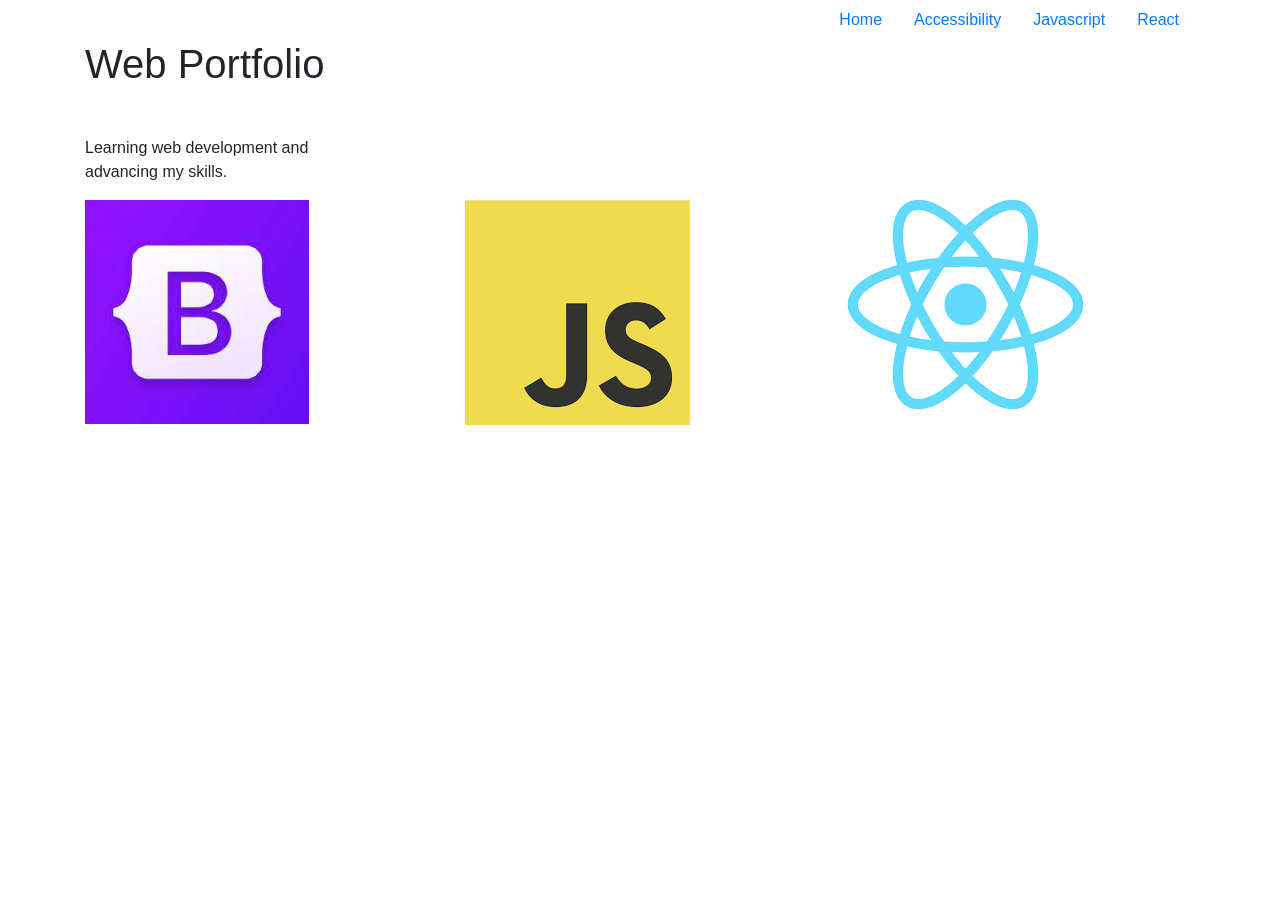
<file: bootstrap_portfolio/index.html>
<html>
    <head>
        <title>Web Portfolio</title>    
        <link rel="stylesheet" href="https://cdn.jsdelivr.net/npm/bootstrap@4.3.1/dist/css/bootstrap.min.css" integrity="sha384-ggOyR0iXCbMQv3Xipma34MD+dH/1fQ784/j6cY/iJTQUOhcWr7x9JvoRxT2MZw1T" crossorigin="anonymous">
    </head>
    <body>
        <div class="container">
        <!-- this is a comment -->        
        <ul class="nav justify-content-end">
            <li class="nav-item"><a class="nav-link" href="index.html">Home</a></li>
            <li class="nav-item"><a class="nav-link" href="accessibility.html">Accessibility</a></li>
            <li class="nav-item"><a class="nav-link" href="javascript.html">Javascript</a></li>
            <li class="nav-item"><a class="nav-link" href="react.html">React</a></li>
        </ul>
       <h1>Web Portfolio</h1>
       <div class="row mt-5">
        <div class="col-3">
            <p>Learning web development and advancing my skills.</p>
        </div>
       </div>        
        <div class="row">
            <div class="col"><img src="images/boostrap.jpg" /></div>
            <div class="col"><img src="images/javascript.png" /></div>
            <div class="col"><img src="images/react.png" /></div>
        </div>
        </div>
    </body>
</html>
</file>
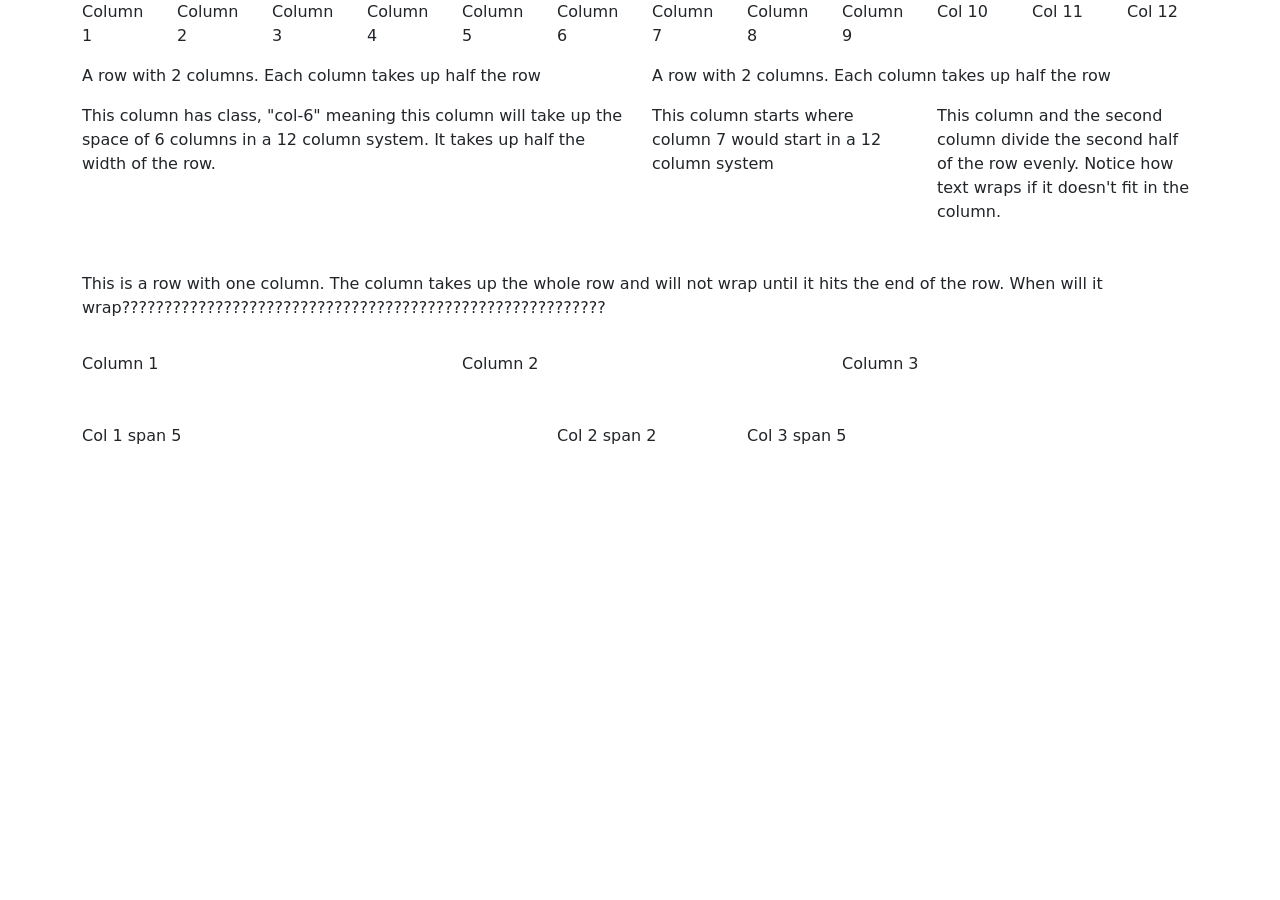
<file: bootstrap_portfolio/bootstrap_grid_system.html>
<!DOCTYPE html>
<html lang="en">
  <head>
     <meta charset="utf-8">
    <meta name="viewport" content="width=device-width, initial-scale=1"> 
    <title>Bootstrap demo</title>
    <link href="https://cdn.jsdelivr.net/npm/bootstrap@5.3.2/dist/css/bootstrap.min.css" rel="stylesheet" integrity="sha384-T3c6CoIi6uLrA9TneNEoa7RxnatzjcDSCmG1MXxSR1GAsXEV/Dwwykc2MPK8M2HN" crossorigin="anonymous">
  </head>
  <body>
    <!--Bootstrap provides rows and columns classes 
      for spacing elements on the page -->
    <div class="container">
        <div class="row">
          <div class="col">Column 1</div>
          <div class="col">Column 2</div>
          <div class="col">Column 3</div>
      	  <div class="col">Column 4</div>
          <div class="col">Column 5</div>
          <div class="col">Column 6</div>
	        <div class="col">Column 7</div>
          <div class="col">Column 8</div>
          <div class="col">Column 9</div>
	        <div class="col">Col 10</div>
          <div class="col">Col 11</div>
          <div class="col">Col 12</div>
        </div>

    <!-- A row can have anywhere from 1 - 12 columns. The row divides column 
      space evenly amongst the columns. 
    A row with 2 columns divides the row space in half. -->
    <div class="row mt-3">
      <div class="col">A row with 2 columns. Each column takes up half the row</div>
      <div class="col">A row with 2 columns. Each column takes up half the row</div>
    </div>
    <!-- class="row mt-3" gives a margin top of 3. If you'd like a larger margin
        between your elements use a larger number than 3. -->
      <div class="row mt-3">
        <!--this class uses col-6 instead of col. the first column will take 
          up the space of 6 columns, pushing the second column to the right. 
          The remaining 2 columns will have the remaining width divided evenly 
          between them -->
        <div class="col-6">This column has class, "col-6" meaning this column will take up the space of 6 columns in a 12 column system. It takes up half the width of the row.</div>
        <div class="col">This column starts where column 7 would start in a 12 column system</div>    
	      <div class="col">This column and the second column divide the second half of the row evenly.
          Notice how text wraps if it doesn't fit in the column.
        </div>    
      </div>

      <div class="row mt-5">        
        <div class="col"><p>This is a row with one column. The column takes up 
          the whole row and will not wrap until it hits the end of the row. When will it
        wrap?????????????????????????????????????????????????????????</p></div>
      </div>
	  <div class="row mt-3">
		<div class="col">Column 1</div>
		<div class="col">Column 2</div>
		<div class="col">Column 3</div>
	  </div>
	  <div class="row mt-5">
		<div class="col-5">Col 1 span 5</div>
		<div class="col-2">Col 2 span 2</div>
		<div class="col-5">Col 3 span 5 </div>
	  </div>
     
   </div> <!-- end containter -->

  </body>
</html>
</file>
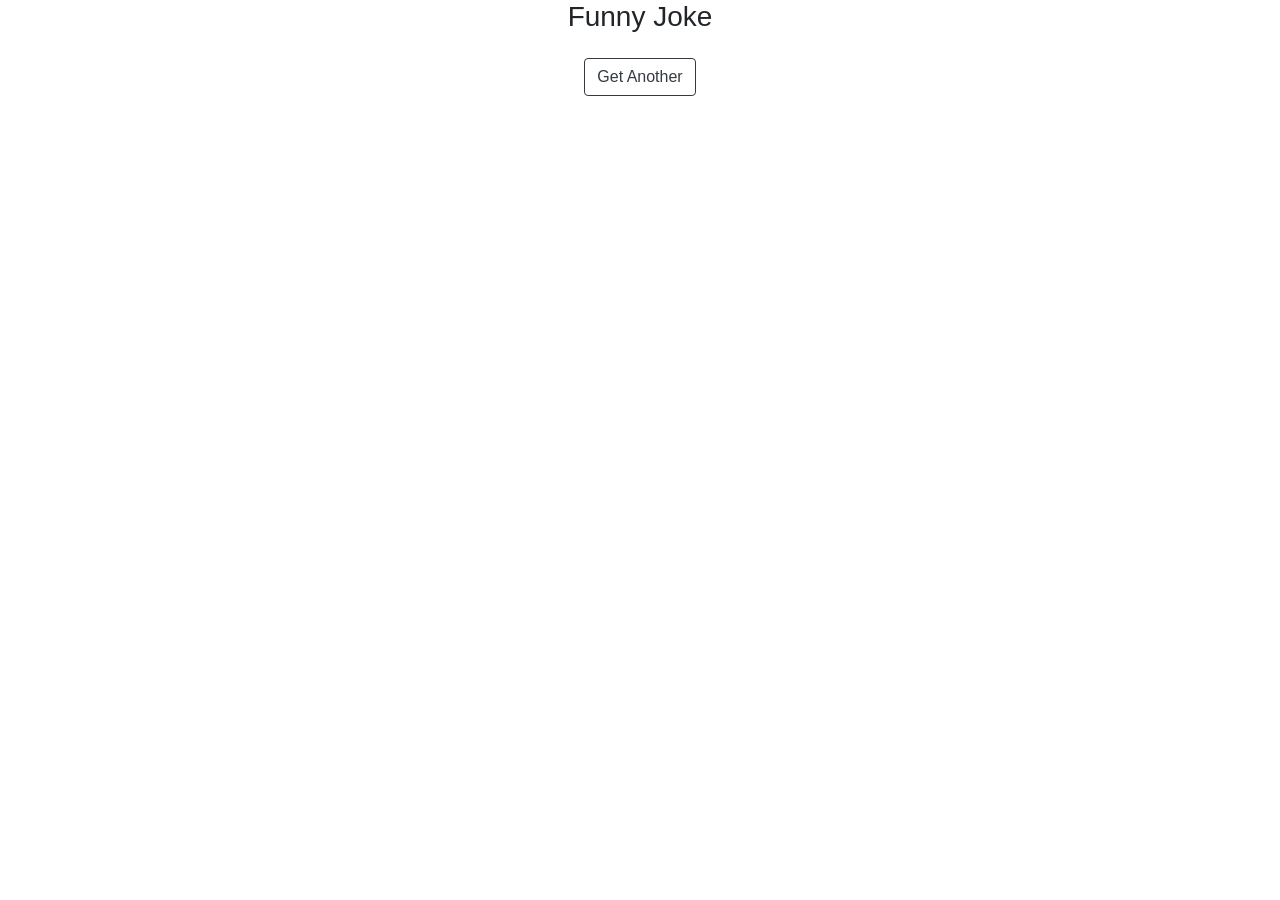
<file: bootstrap_portfolio/jokes.html>
<!DOCTYPE html>
<html>
    <head>
        <!-- Required meta tags -->
        <meta charset="utf-8">
        <meta name="viewport" content="width=device-width, initial-scale=1, shrink-to-fit=no">
        <!-- Bootstrap CSS -->
        <link rel="stylesheet" href="https://cdn.jsdelivr.net/npm/bootstrap@4.3.1/dist/css/bootstrap.min.css" integrity="sha384-ggOyR0iXCbMQv3Xipma34MD+dH/1fQ784/j6cY/iJTQUOhcWr7x9JvoRxT2MZw1T" crossorigin="anonymous">
        <script src="scripts/jokes.js"></script>
    </head>
    <body onload="getJoke()">
        <div>
            <h3 class="d-flex align-items-center justify-content-center">Funny Joke</h3>
            <h6 class="d-flex align-items-center justify-content-center" id="setup"></h6>
            <h6 class="d-flex align-items-center justify-content-center" id="punchline"></h6>
            <div class="d-flex align-items-center justify-content-center">
                <button class="btn btn-outline-dark" onclick="getJoke()">Get Another</button>
            </div>
        </div>
    </body>
</html>
</file>
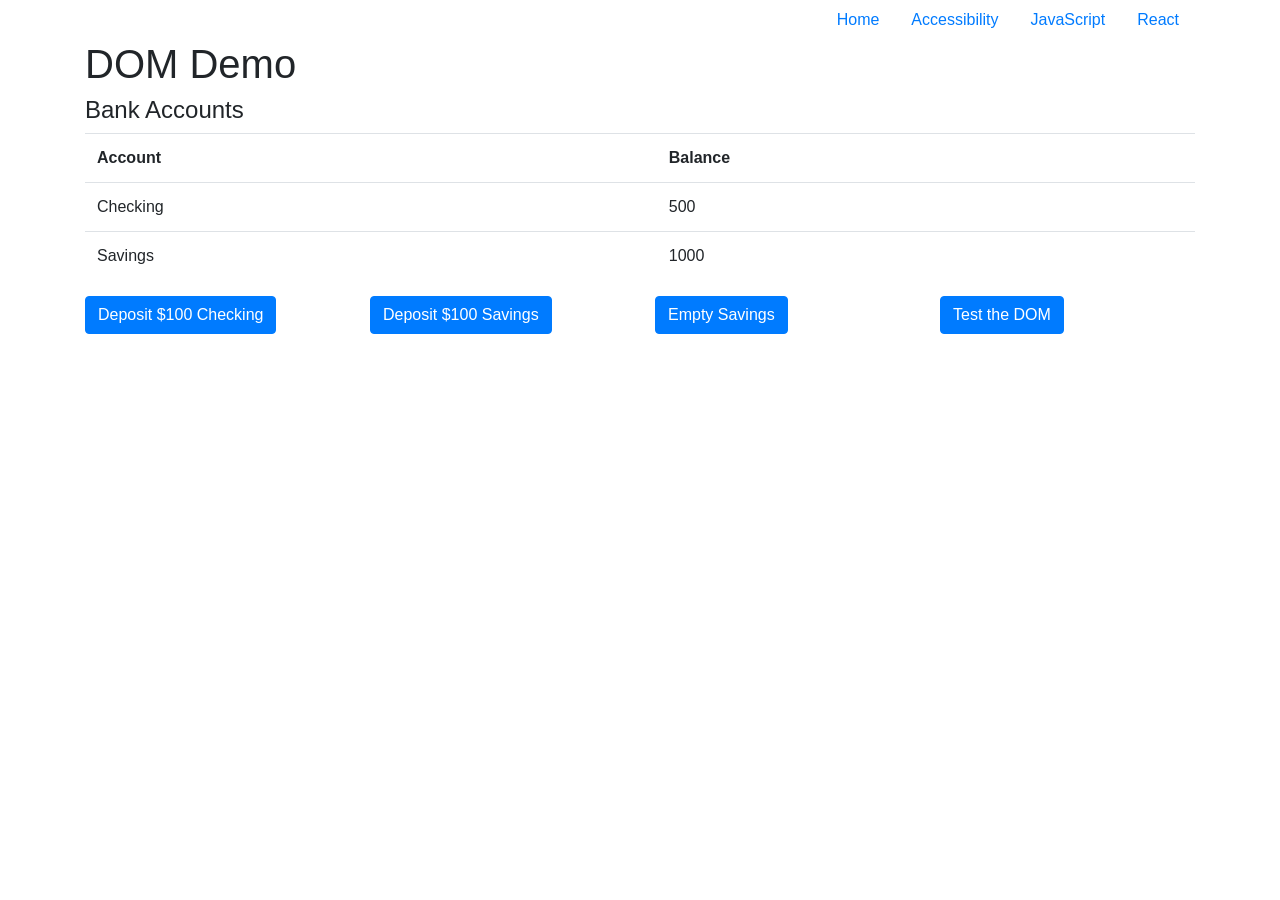
<file: bootstrap_portfolio/jsDom.html>
<!doctype html>
<html lang="en">
  <head>
    <!-- Required meta tags -->
    <meta charset="utf-8">
    <meta name="viewport" content="width=device-width, initial-scale=1, shrink-to-fit=no">

    <!-- Bootstrap CSS -->
    <link rel="stylesheet" href="https://cdn.jsdelivr.net/npm/bootstrap@4.3.1/dist/css/bootstrap.min.css" integrity="sha384-ggOyR0iXCbMQv3Xipma34MD+dH/1fQ784/j6cY/iJTQUOhcWr7x9JvoRxT2MZw1T" crossorigin="anonymous">
    <title>The DOM</title>
	<script src="scripts/domDemo.js"></script>
  </head>
  <body>
    <div class="container">
    <ul class="nav justify-content-end">
      <li class="nav-item">
        <a class="nav-link" href="index.html?ou=56289">Home</a>
      </li>
      <li class="nav-item">
        <a class="nav-link" href="accessibility.html?ou=56289">Accessibility</a>
      </li>
        <li class="nav-item">
         <a class="nav-link" href="javascript.html?ou=56289">JavaScript</a>
        </li>
      <li class="nav-item">
       <a class="nav-link" href="react.html?ou=56289" >React</a>
      </li>
   </ul>
    <h1>DOM Demo</h1> 
    <!--Add id to h4 element -->
      <h4 id="bankAccountTitle">Bank Accounts</h4>
      <table class="table">                
                <tr>
                    <th scope="col">Account</th>
                    <th scope="col">Balance</th>
                </tr>
                <tr>
                    <td>Checking</td>
                    <td id="checkingBalance">500</td>
                </tr>
                <tr>
                    <td>Savings</td>
                    <td id="savingsBalance">1000</td>
                </tr>
            </table>
      <div class="row mt-3"">
         <div class="col"">
            <button type="button" class="btn btn-primary" onclick="depositChecking()">Deposit $100 Checking</button>    <br>
            </div>
            <div class="col">
              <button type="button" class="btn btn-primary" onclick="depositSavings()">Deposit $100 Savings</button> <br>   
             </div>
            <div class="col"">
            <button type="button" class="btn btn-primary" onclick="emptySavings()">Empty Savings</button>    <br>
        </div>    
		            <div class="col"">
            <button type="button" class="btn btn-primary" onclick="testTheDOM()">Test the DOM</button>    <br>
        </div>    

        </div>
   
      </div>
  </body>
</html>
</file>
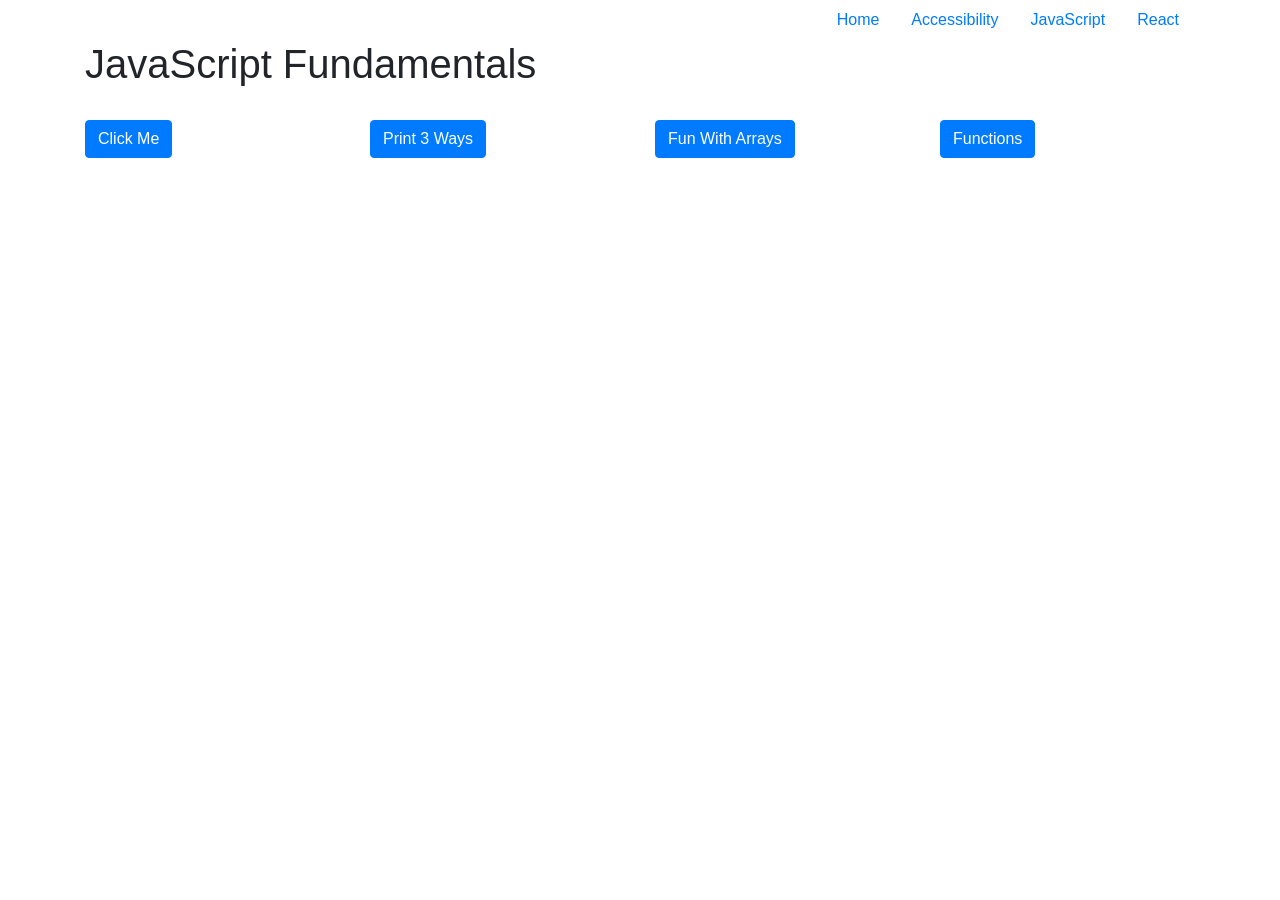
<file: bootstrap_portfolio/jsFundamentals.html>
<!doctype html>
<html lang="en">
  <head>
    <!-- Required meta tags -->
    <meta charset="utf-8">
    <meta name="viewport" content="width=device-width, initial-scale=1, shrink-to-fit=no">

    <!-- Bootstrap CSS -->
    <link rel="stylesheet" href="https://cdn.jsdelivr.net/npm/bootstrap@4.3.1/dist/css/bootstrap.min.css" integrity="sha384-ggOyR0iXCbMQv3Xipma34MD+dH/1fQ784/j6cY/iJTQUOhcWr7x9JvoRxT2MZw1T" crossorigin="anonymous">
   <script src="scripts/myFirstJavascript.js"></script>
	<title>JS Fundamentals!</title>
  </head>
  <body>
    <div class="container">
        <ul class="nav justify-content-end">
            <li class="nav-item">
              <a class="nav-link" href="index.html?ou=56289">Home</a>
            </li>
            <li class="nav-item">
              <a class="nav-link" href="accessibility.html?ou=56289">Accessibility</a>
            </li>
            <li class="nav-item">
              <a class="nav-link" href="javascript.html?ou=56289">JavaScript</a>
            </li>
            <li class="nav-item">
              <a class="nav-link" href="react.html?ou=56289" >React</a>
            </li>
          </ul>
            <h1>JavaScript Fundamentals</h1> 

        <div class="row mt-3">
          <div class="col mt-3">
            <button type="button" 
			class="btn btn-primary"
			 onclick="alert('hello world!')">Click Me</button>
            </div>
          <div class="col mt-3">
    <button type="button" class="btn btn-primary" 
	onclick="print3Ways()">Print 3 Ways</button>
          </div>
          <div class="col mt-3">
            <button type="button" class="btn btn-primary"
            onclick="funWithArrays()" >Fun With Arrays</button>
          </div>
         <div class="col mt-3">
    <button type="button" class="btn btn-primary" onclick="soManyFunctions()" >Functions</button>
        </div>
         
    </div> <!-- end row -->
        
    </div>
    

    </body>
</html>
</file>
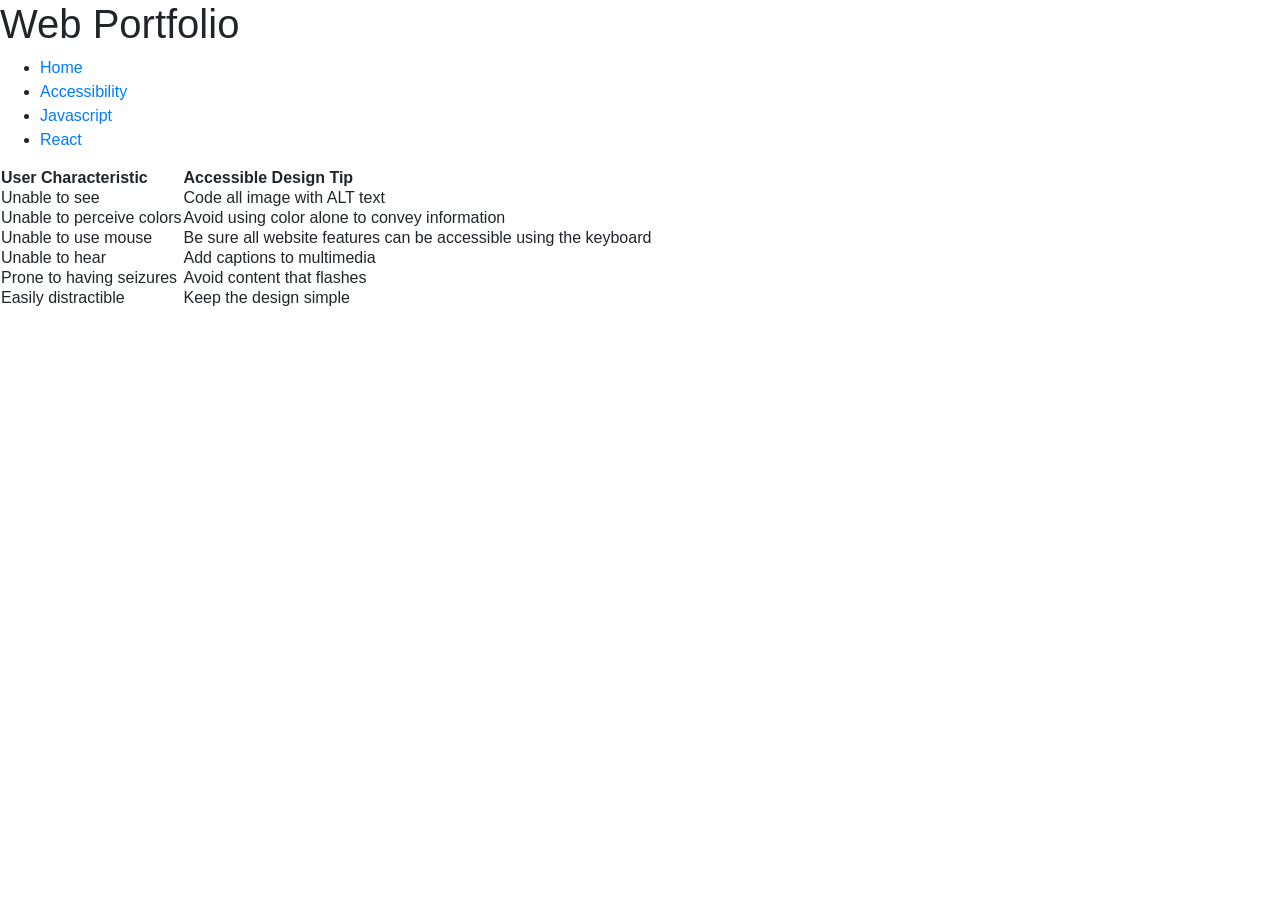
<file: web_portfolio/accessibility.html>
<html>
    <head>
        <title>Web Portfolio</title>
         <link rel="stylesheet" href="https://cdn.jsdelivr.net/npm/bootstrap@4.3.1/dist/css/bootstrap.min.css" integrity="sha384-ggOyR0iXCbMQv3Xipma34MD+dH/1fQ784/j6cY/iJTQUOhcWr7x9JvoRxT2MZw1T" crossorigin="anonymous">
    </head>
    <body>
      
        <!-- this is a comment -->
        <h1>Web Portfolio</h1>
        <ul>
            <li><a href="index.html">Home</a></li>
            <li><a href="accessibility.html">Accessibility</a></li>
            <li><a href="javascript.html">Javascript</a></li>
            <li><a href="react.html">React</a></li>
        </ul>
        <table>
        <tr>
            <th>User Characteristic</th>
            <th>Accessible Design Tip</th>
        </tr>
        <tr>
            <td>Unable to see</th>
            <td>Code all image with ALT text</th>
        </tr>
        <tr>
                <td>Unable to perceive colors</td>
                <td class="orange">Avoid using color alone to convey information</td>
              </tr>
              <tr>
                <td class="circle">Unable to use mouse</td>
                <td id="first">Be sure all website features can be accessible using the keyboard</td>
              </tr>
              <tr>
                <td class="orange">Unable to hear</td>
                <td>Add captions to multimedia</td>
              </tr>
              <tr>
                <td>Prone to having seizures</td>
                <td>Avoid content that flashes</td>
              </tr>
              <tr>
                <td>Easily distractible</td>
                <td>Keep the design simple</td>
              </tr>

       </table>
    </body>
</html>
</file>
